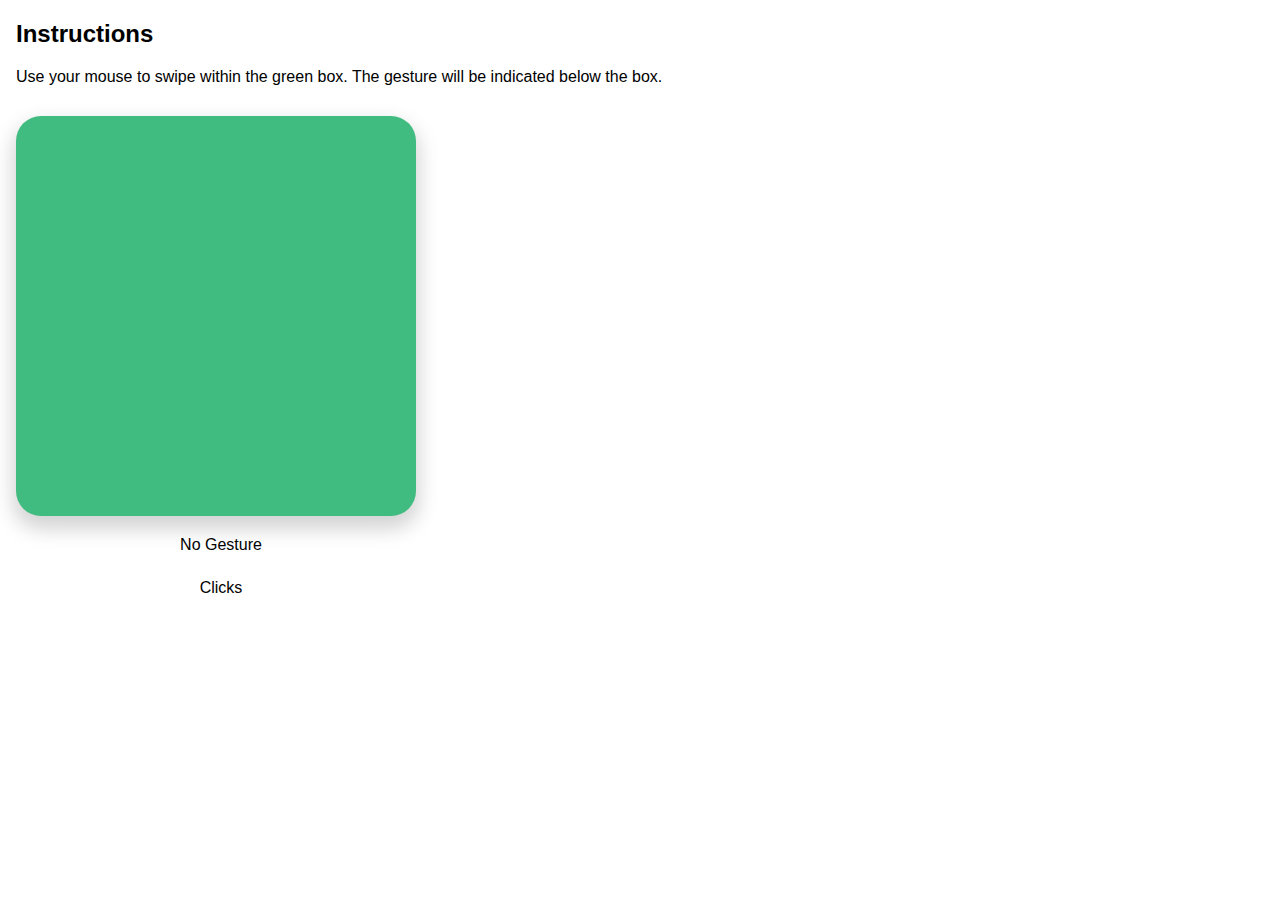
<file: index.html>
<!DOCTYPE html PUBLIC "-//W3C//DTD HTML 4.01//EN">
<html>
	<head>
		<title>
			Gesture Demo
		</title>
		<link rel="stylesheet" href="gestures.css" type="text/css">
	</head>
	<body>
		<h2 id="instructionsHeader">Instructions </br> 
		
		</h2>
		<p id="instructions">
		Use your mouse to swipe within the green box. The gesture will be indicated below the box.

		</p>
		
		<div id="gestureArea"> 
		</div>
		<div id="gestureResult">
			No gesture
		</div>

		<div id="gestureClickResult">
			Clicks
		</div>
		<script src="https://ajax.googleapis.com/ajax/libs/jquery/3.2.1/jquery.min.js" type="text/javascript"></script>
		<script src="gestures.js" type="text/javascript"></script>
	</body>
</html>
</file>
<file: gestures.css>
body {
	font-family: helvetica, arial, sans-serif; margin: 16px;
}

#gestureArea {
	width: 400px; height: 400px; background-color: #41BC81; margin-top: 30px;
	border-radius: 25px;
	 box-shadow: 0px 10px 20px 3px #d3d3d3;
}

#gestureResult {
	margin-top: 15px; padding: 5px; width: 400px; text-align: center;
	text-transform: capitalize;
}

#gestureClickResult {
	margin-top: 15px; padding: 5px; width: 400px; text-align: center;
	text-transform: capitalize;
}
</file>
